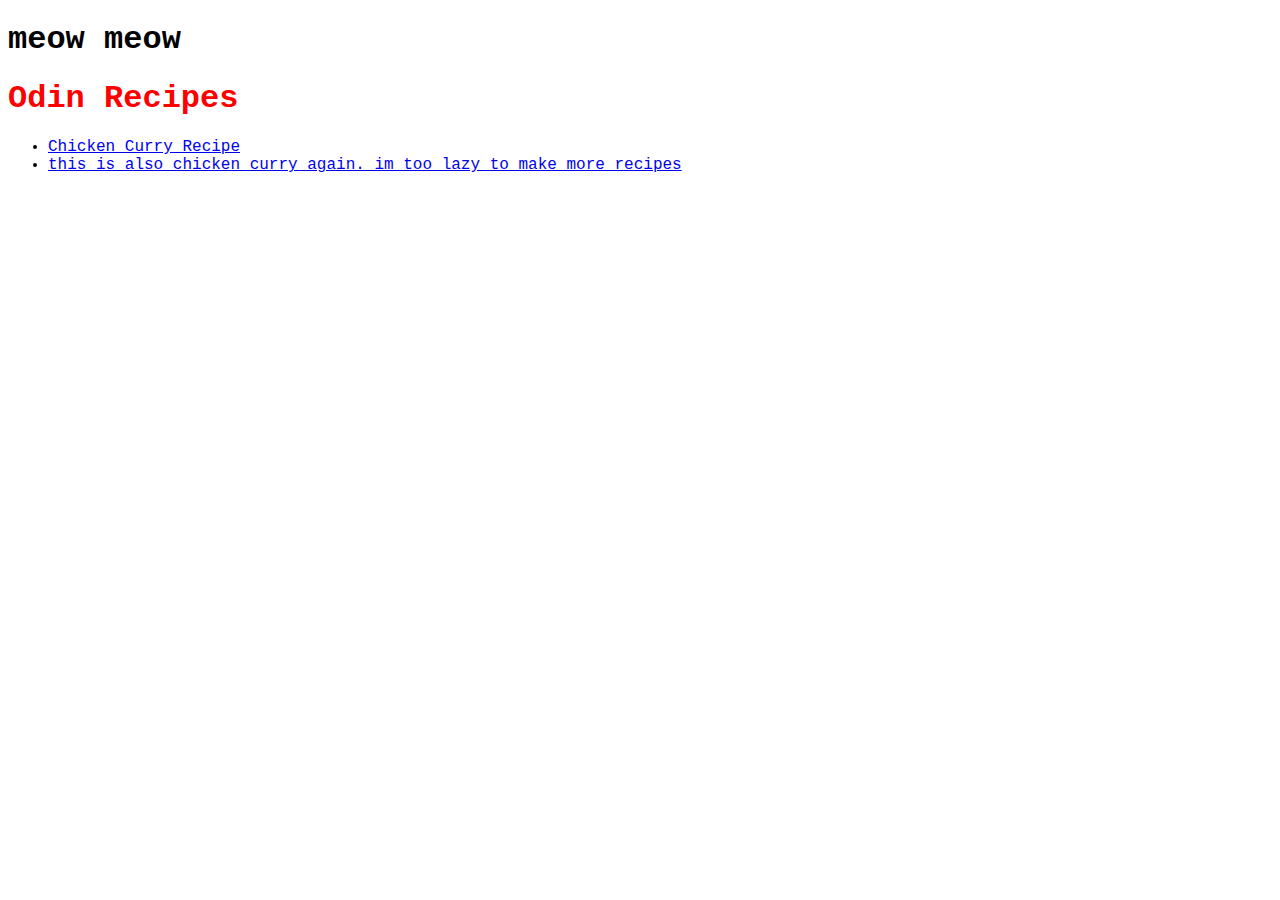
<file: index.html>
<!DOCTYPE html>

<html lang="en">
    <head>
        <link rel="stylesheet" href="style.css">
        <title>Odin Recipes</title>
    </head>

    <body>
        <h1 class="titled">meow meow</h1>
        <h1 style="color: red;">Odin Recipes</h1>
        <ul>
            <li><a href="chicken_curry.html">Chicken Curry Recipe</a></li>
            <li><a href="chicken_curry.html">this is also chicken curry again. im too lazy to make more recipes</a></li>
        </ul>
    </body>
</html>
</file>
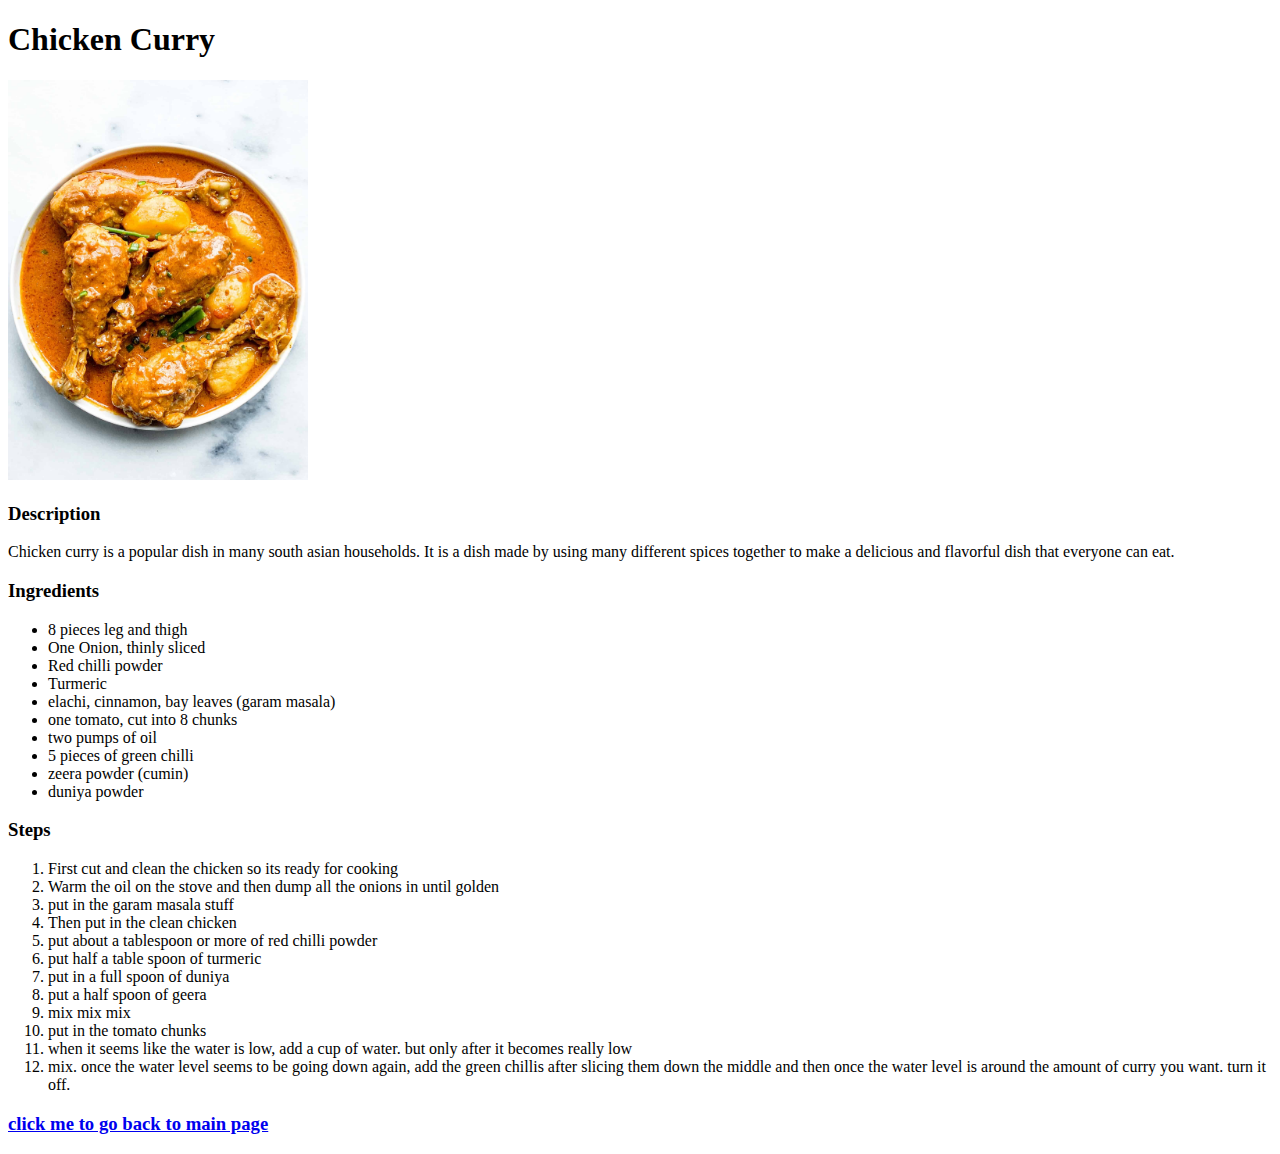
<file: chicken_curry.html>
<!DOCTYPE html>

<head>
    <title>Chicken Curry</title>
</head>

<body>
    <h1>Chicken Curry</h1>
    <img width="300px" src="images/chicken-curry-recipe.jpg">

    <h3>Description</h3>
    <p>Chicken curry is a popular dish in many south asian households. It is a dish made by 
        using many different spices together to make a delicious and flavorful dish that everyone
        can eat.
    </p>

    <h3>Ingredients</h3>
    <ul>
        <li>8 pieces leg and thigh</li>
        <li>One Onion, thinly sliced</li>
        <li>Red chilli powder</li>
        <li>Turmeric</li>
        <li>elachi, cinnamon, bay leaves (garam masala)</li>
        <li>one tomato, cut into 8 chunks</li>
        <li>two pumps of oil</li>
        <li>5 pieces of green chilli</li>
        <li>zeera powder (cumin)</li>
        <li>duniya powder</li>
    </ul>

    <h3>Steps</h3>
    <ol>
        <li>First cut and clean the chicken so its ready for cooking</li>
        <li>Warm the oil on the stove and then dump all the onions in until golden</li>
        <li>put in the garam masala stuff</li>
        <li>Then put in the clean chicken</li>
        <li>put about a tablespoon or more of red chilli powder</li>
        <li>put half a table spoon of turmeric</li>
        <li>put in a full spoon of duniya</li>
        <li>put a half spoon of geera</li>
        <li>mix mix mix</li>
        <li>put in the tomato chunks</li>
        <li>when it seems like the water is low, add a cup of water. but only after it becomes really low</li>
        <li>mix. once the water level seems to be going down again, add the green chillis after slicing them down the middle
            and then once the water level is around the amount of curry you want. turn it off.
        </li>
    </ol>

    <h3><a href="index.html">click me to go back to main page</a></h3>
</body>
</file>
<file: style.css>
body{
    font-family: 'Courier New', Courier, monospace;
}
</file>
